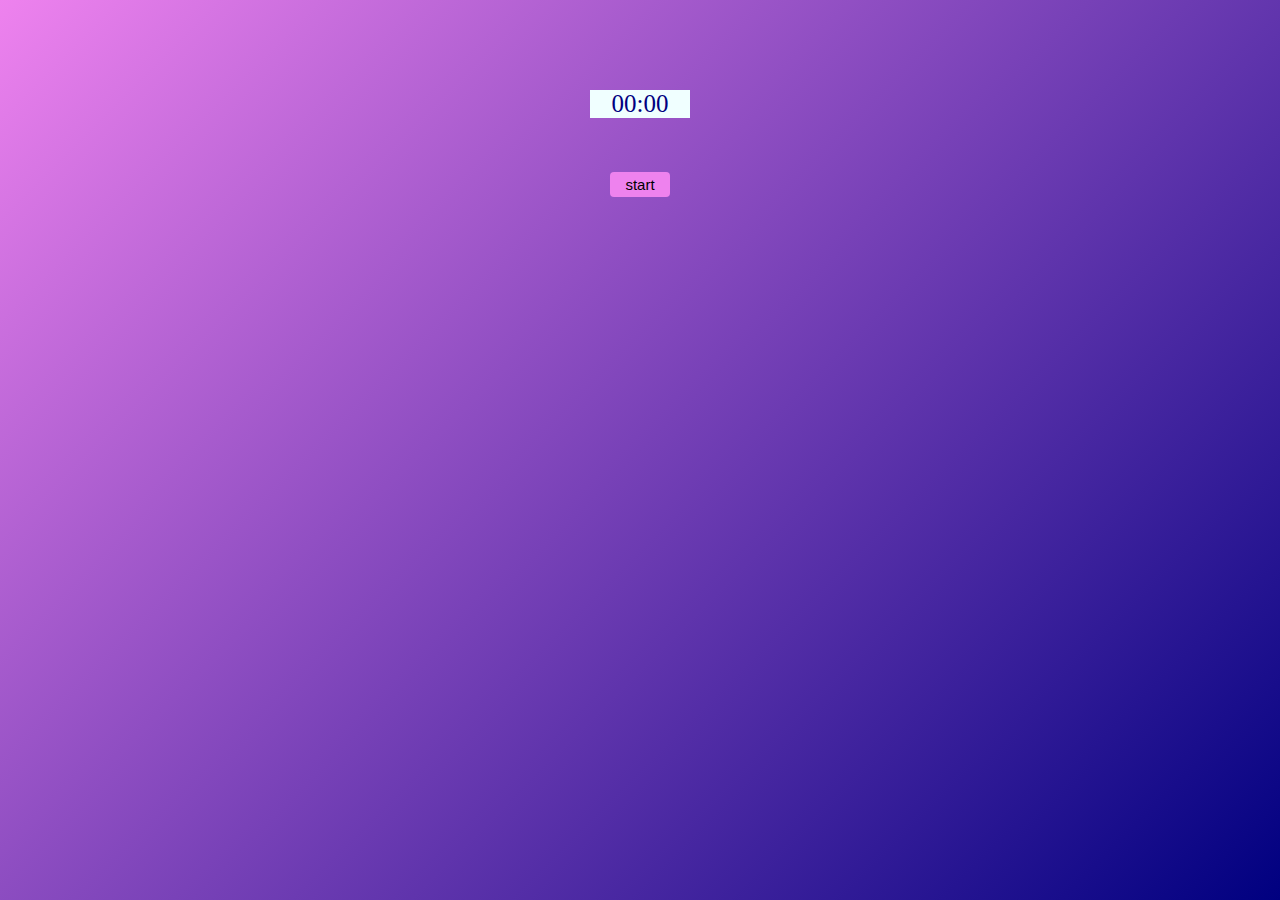
<file: index.html>
<!DOCTYPE html>
<html lang="en">
<head>
    <meta charset="UTF-8">
    <meta name="viewport" content="width=device-width, initial-scale=1.0">
    <title>Document</title>
    <style>
        *{
            margin: 0;
            padding: 0;
            box-sizing: border-box;
        }
        body{
            background: linear-gradient( 135deg, violet,navy );
            width: 100%;
            height: 100vh;
            font-size: 25px;
        }
        #timer1{
            padding-top: 40px;
            text-align: center;
        }
        #timer{
            background-color: azure;
            color: navy;
            width: 100px;
            margin: 50px auto;
        }
        button{
            background-color: violet;
            font-size: 15px;
            width: 60px;
            height: 25px;
            border-style: none;
            border-radius: 4px;
        }
        button:hover{
            cursor: pointer;
        }

    </style>
</head>
<body>
    <div id="timer1">
        <div id="timer">
            00:00
        </div>
        <button onclick="startTimer()">start</button>
    </div>
    <script>
        let timer;
        let element=document.getElementById('timer');

        function startTimer() {
            let sec=0;
            clearInterval(timer); 
            timer = setInterval(() => {
                element.innerHTML = "00:" + sec;
                sec++;
            },1000);
        }
    </script>
</body>
</html>
</file>
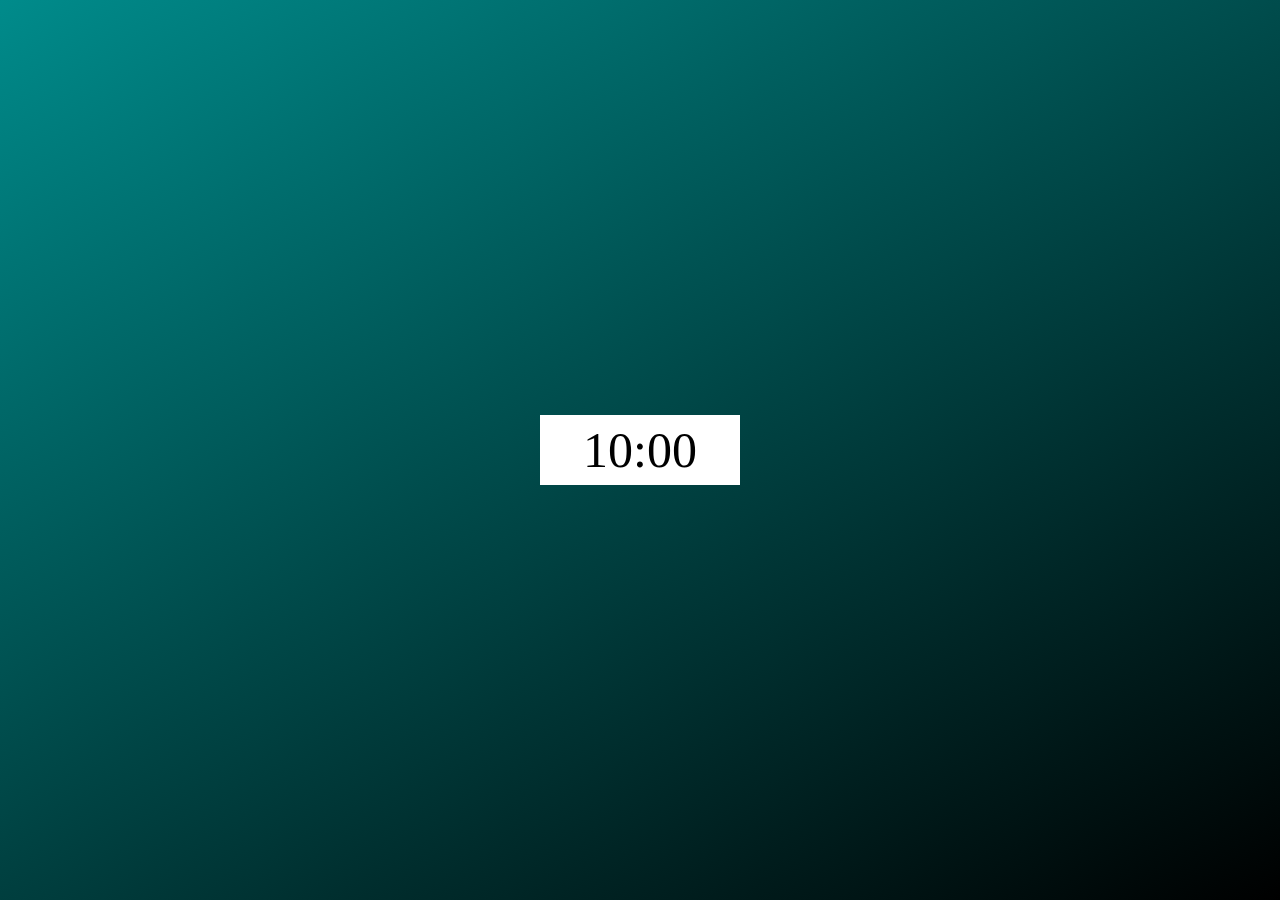
<file: script.html>
<!DOCTYPE html>
<html lang="en">
<head>
    <meta charset="UTF-8">
    <meta name="viewport" content="width=device-width, initial-scale=1.0">
    <title>Document</title>
    <link rel="stylesheet" href="script.css">
</head>
<body>
<p id="countdown">10:00</p>
    <script src="script.js"></script>
</body>
</html>
</file>
<file: script.css>
body{
    font-family: Georgia, 'Times New Roman', Times, serif;
    margin: 0;
    background: linear-gradient(150deg,darkcyan,black);
    width: 100%;
    height: 100vh;
    display: flex;
    justify-content: center;
    align-items: center;
}
p{
    background-color: white;
    display: inline-flex;
    font-size: 50px;
    align-items: center;
    justify-content: center;
    margin: 0;
    height: 70px;
    width: 200px;
    
}
</file>
